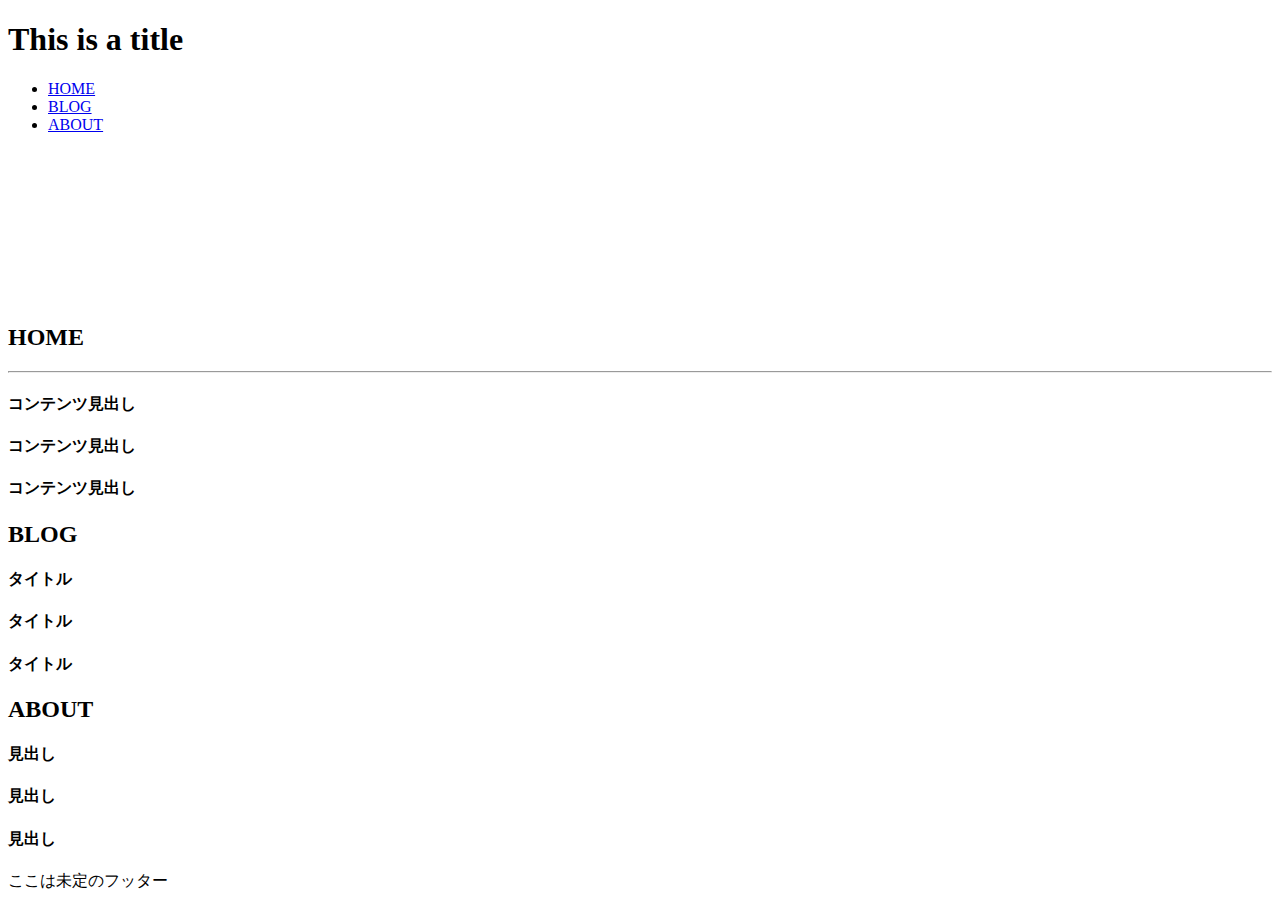
<file: index.html>
<!DOCTYPE html>
<!--言語指定しておくとベター-->
<html lang="ja">
<head>
    <!--HTML呼び出し-->
    <!--文字列認識-->
    <meta charset="UTF-8">
    <!--表示範囲指定--> 
    <meta name="viewport" content="width=device-width, initial-scale=1.0">
    
    <!--CSS呼び出し-->
    <!--リンクでファイル名指定して呼び出す-->
    <link rel="stylesheet" href="PchWeb.css">
    
    <!--JS呼び出し　head内かbodyの末尾に記載-->
    <script src="./PchWeb.js"></script> <!--HTMLは、バックスラッシュで閉じる-->
    
    <!--シェーダー呼び出し-->
    <!--craete vertex shader-->
    <script id="vertexShader" type="x-shader/x-vertex">
        attribute vec3 position;
        void main(void){
            gl_Position=vec4(position, 1.0); //ここに頂点情報を渡す
        }
    </script>

    <!--craete fragment shader-->
    <script id="fragmentShader" type="x-shader/x-fragment">
        precision mediump float;
        void main(void){
            gl_FragColor=vec4 (1.0, 1.0, 1.0, 1.0);  //ここに色情報を渡す
        }
    </script>


    <title>Pch's first website</title>
</head>    

<body>
    <header>
        <div class="title-all">
        <h1>This is a title</h1>
        </div>
        <nav>
            <ul>
                <li><a href="#home">HOME</a></li>
                <li><a href="#blog">BLOG</a></li>
                <li><a href="#about">ABOUT</a></li>
            </ul>
        </nav>
    </header>
    <main>
        <!--WebGL　スタート-->
        <canvas id="canvas"></canvas>
        <!--WebGL　終わり-->
        <article id="home">
            <div class="title">
            <h2>HOME</h2>
            </div>
            <hr class="line-test">
            <h4>コンテンツ見出し</h4>
            <h4>コンテンツ見出し</h4>
            <h4>コンテンツ見出し</h4>
        </article>

        <article id="blog">
            <div class="title">
            <h2>BLOG</h2>
            </div>

            <h4>タイトル</h4>
            <h4>タイトル</h4>
            <h4>タイトル</h4>
        </article>
        
        <article id="about">
            <div class="title">
            <h2>ABOUT</h2>
            </div>

            <h4>見出し</h4>
            <h4>見出し</h4>
            <h4>見出し</h4>
        </article>

    </main>
    <footer>
        <p>ここは未定のフッター</p>
    </footer>
</body>
</html>
</file>
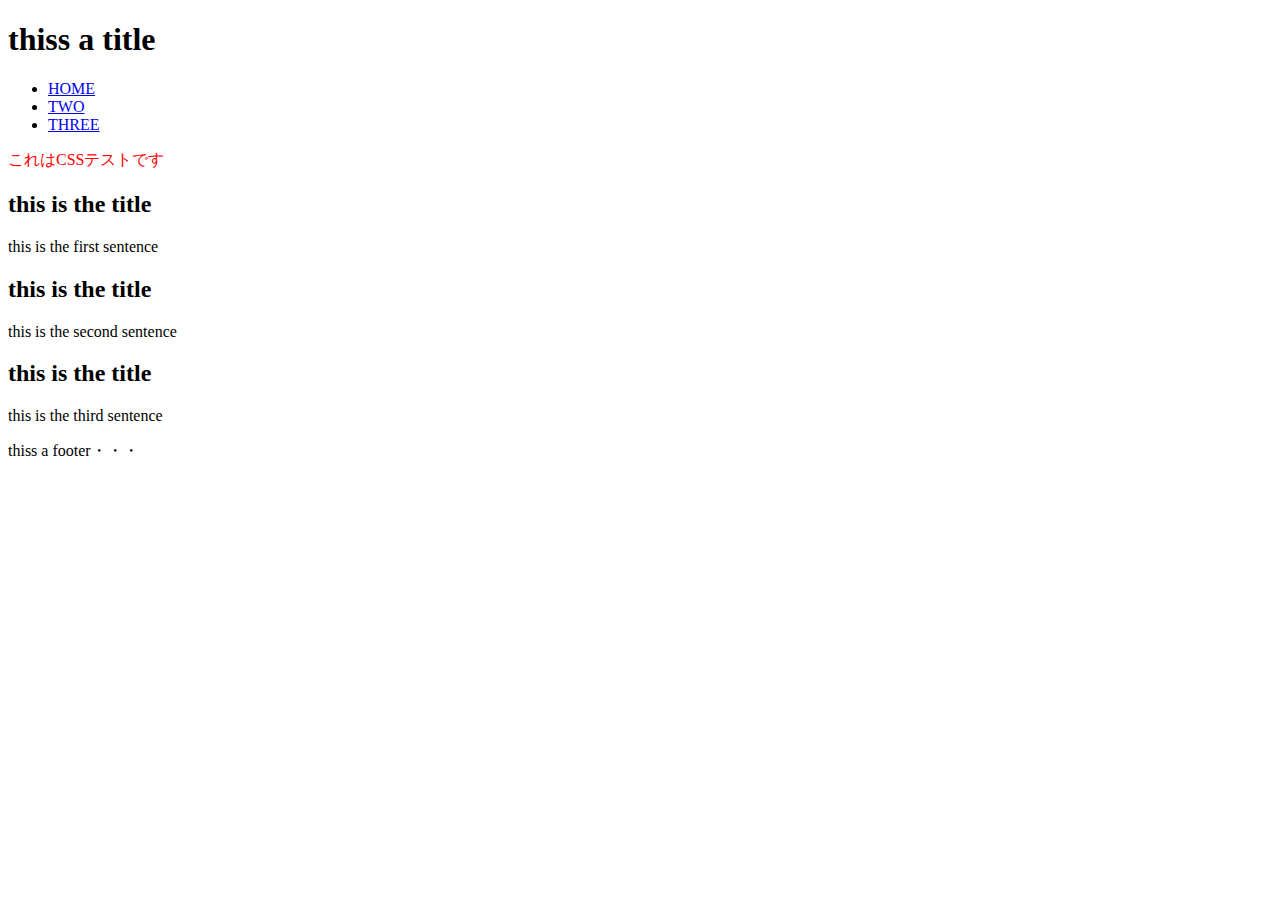
<file: PchWeb.html>
<!DOCTYPE html>
<!--言語指定しておくとベター-->
<html lang="ja">
<head>
    <!--HTML呼び出し-->
    <!--文字列認識-->
    <meta charset="UTF-8">
    <!--表示範囲指定--> 
    <meta name="viewport" content="width=device-width, initial-scale=1.0">
    
    <!--CSS呼び出し-->
    <!--リンクでファイル名指定して呼び出す-->
    <link rel="stylesheet" href="PchWeb.css">
    
    <!--JS呼び出し　head内かbodyの末尾に記載-->
    <script src="PchWeb.js">
    </script> <!--バックスラッシュで閉じる-->
    <title>Pch's first website</title>
</head>    
<body>
    <header>
        <h1>thiss a title</h1>
        <nav>
            <ul>
                <li><a href="one">HOME</a></li>
                <li><a href="two">TWO</a></li>
                <li><a href="three">THREE</a></li>
            </ul>
        </nav>
    </header>
    <main>
        <article id="one">
            <div class="div-class">これはCSSテストです</div>
            <h2>this is the title</h2>
            <p>this is the first sentence</p>
        </article>
        <article id="two">
            <h2>this is the title</h2>
            <p>this is the second sentence</p>
        </article>
        <article id="three">
            <h2>this is the title</h2>
            <p>this is the third sentence</p>
        </article>

    </main>
    <footer>
        <p>thiss a footer・・・</p>
    </footer>
</body>
</html>
</file>
<file: PchWeb.css>
.div-class{
    color: red;
}
</file>
